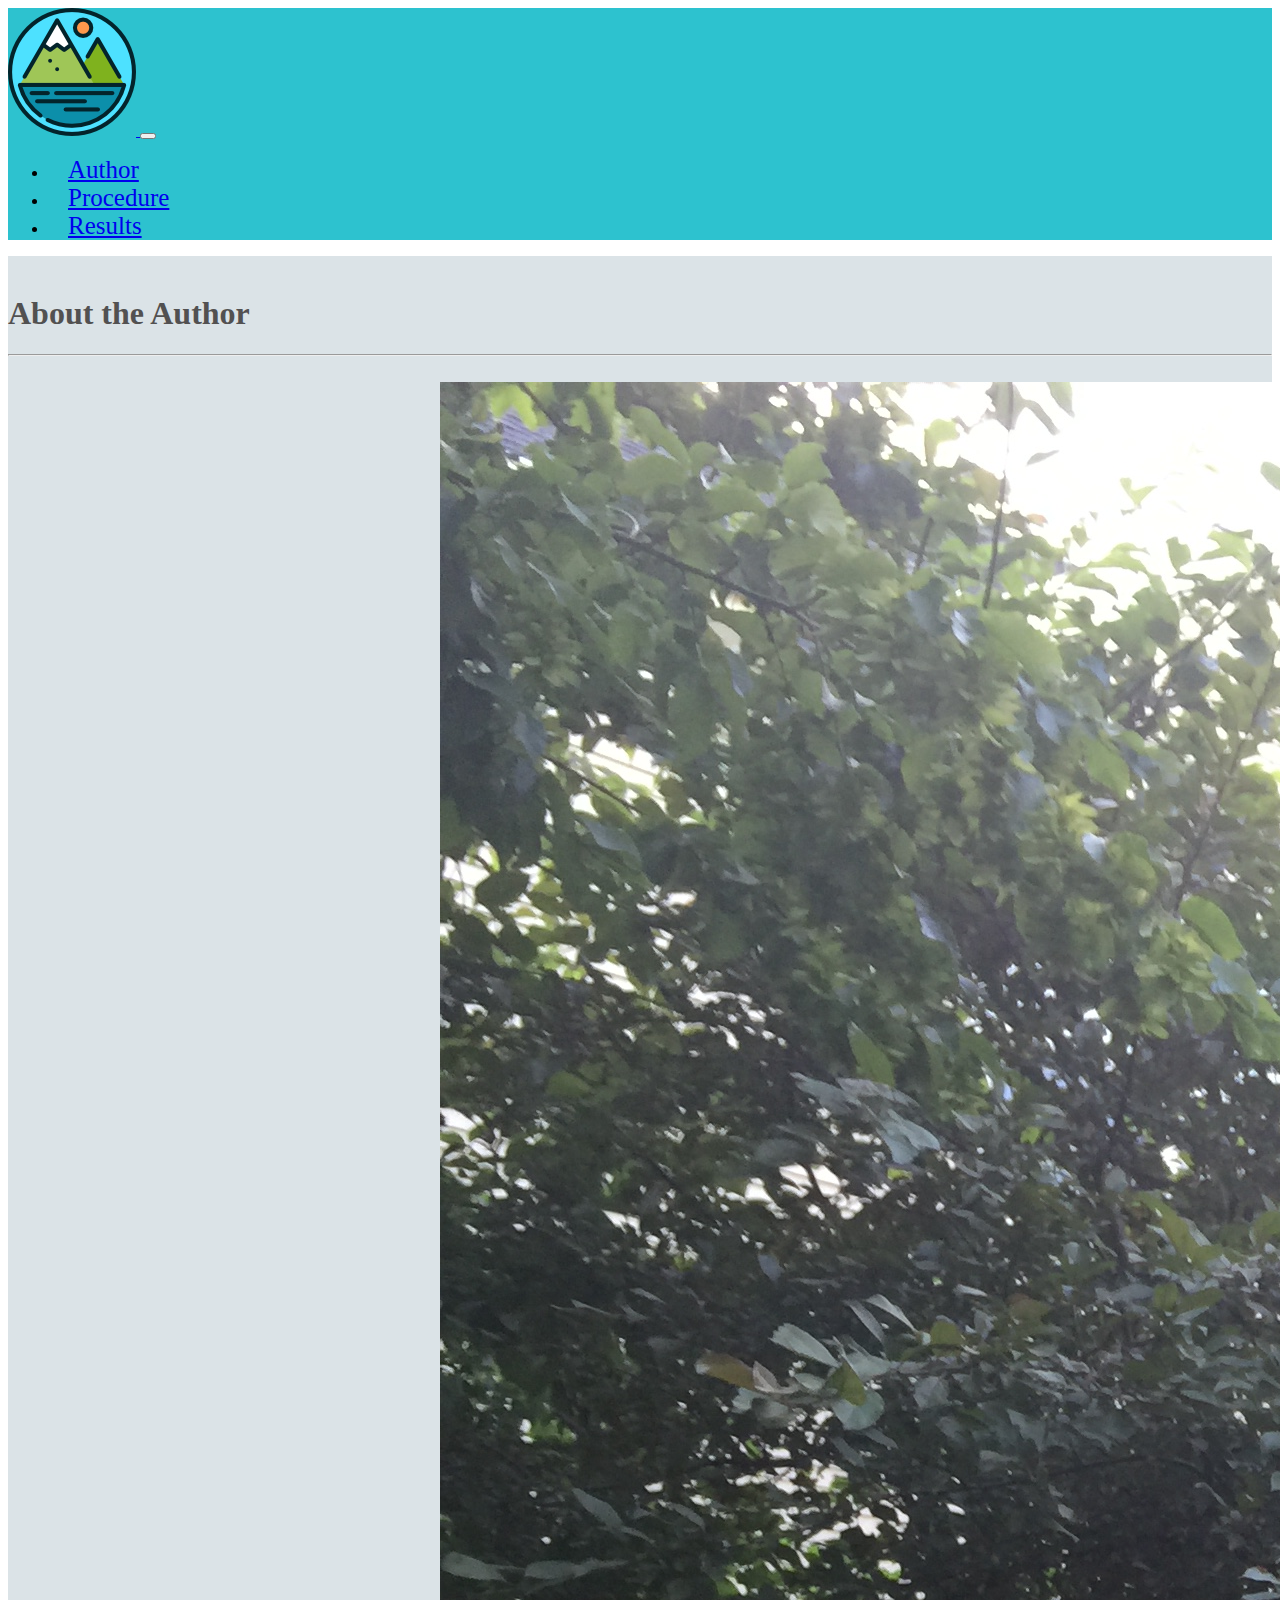
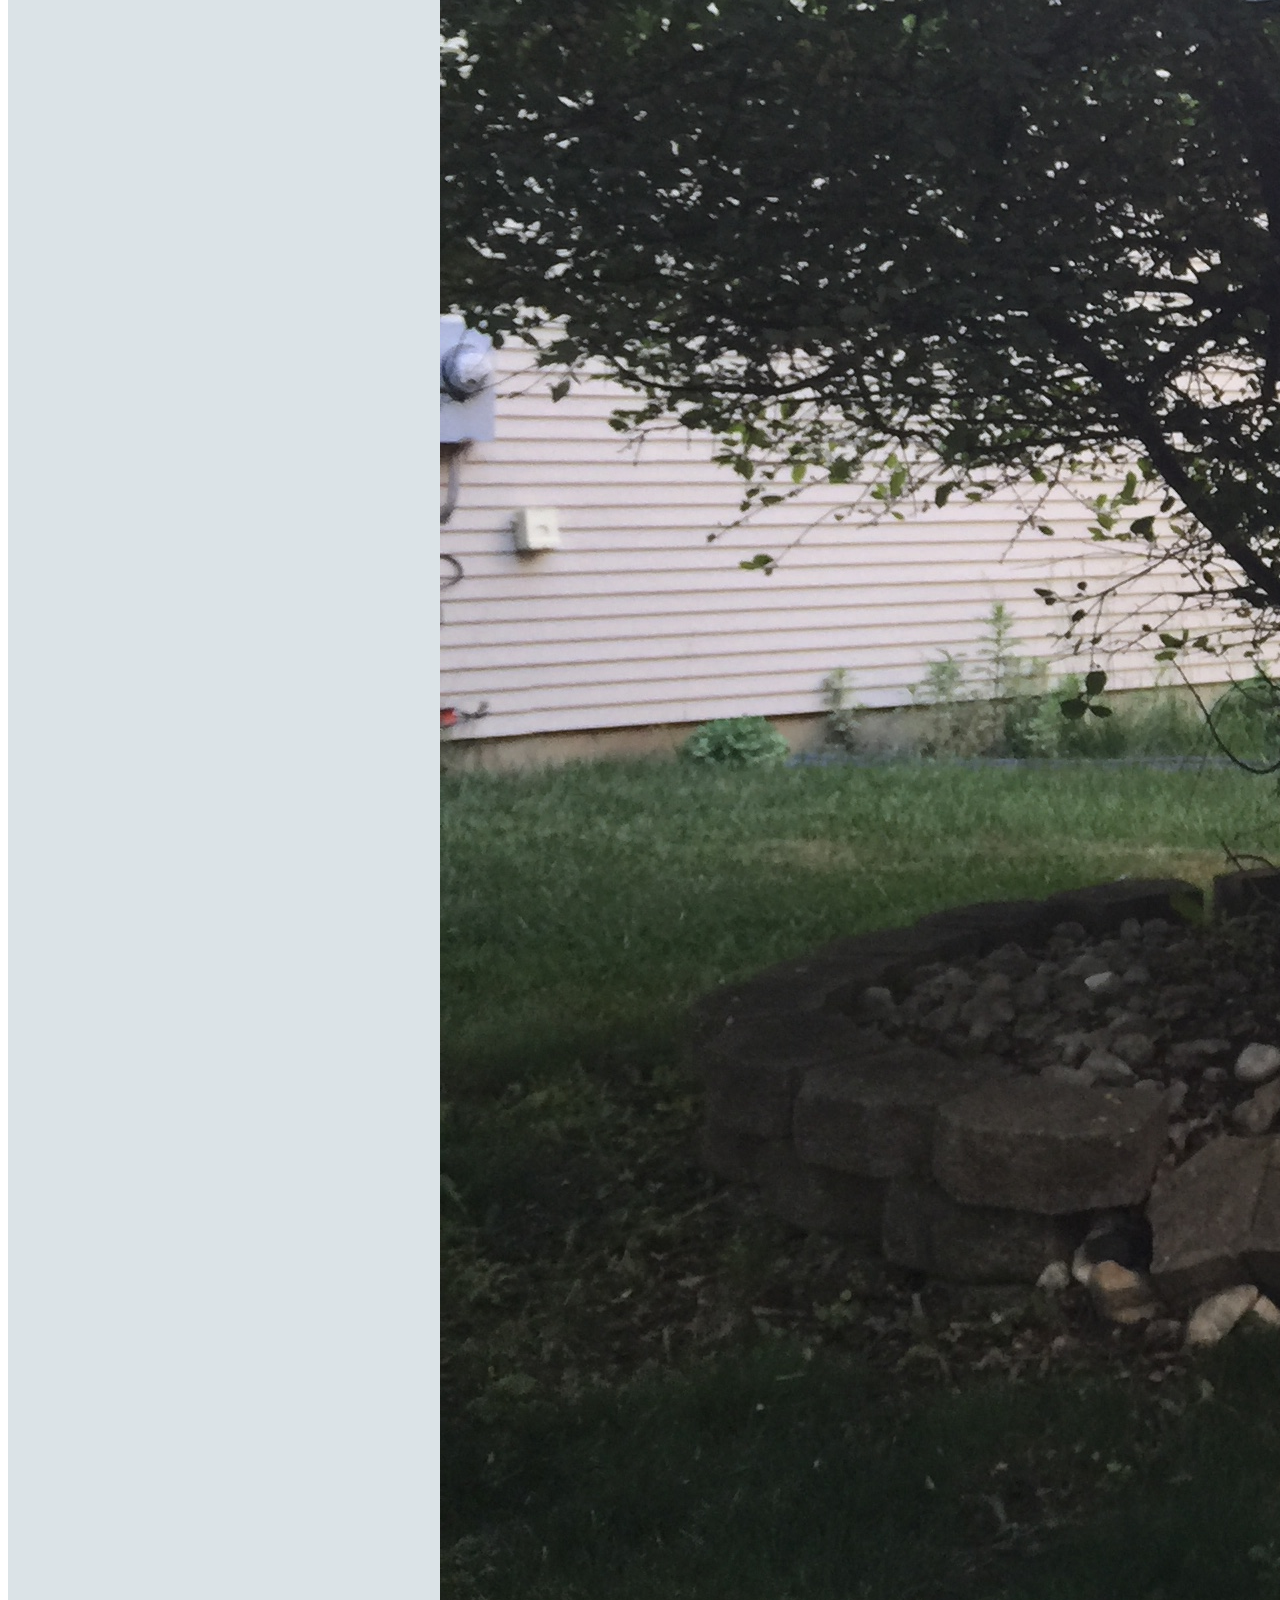
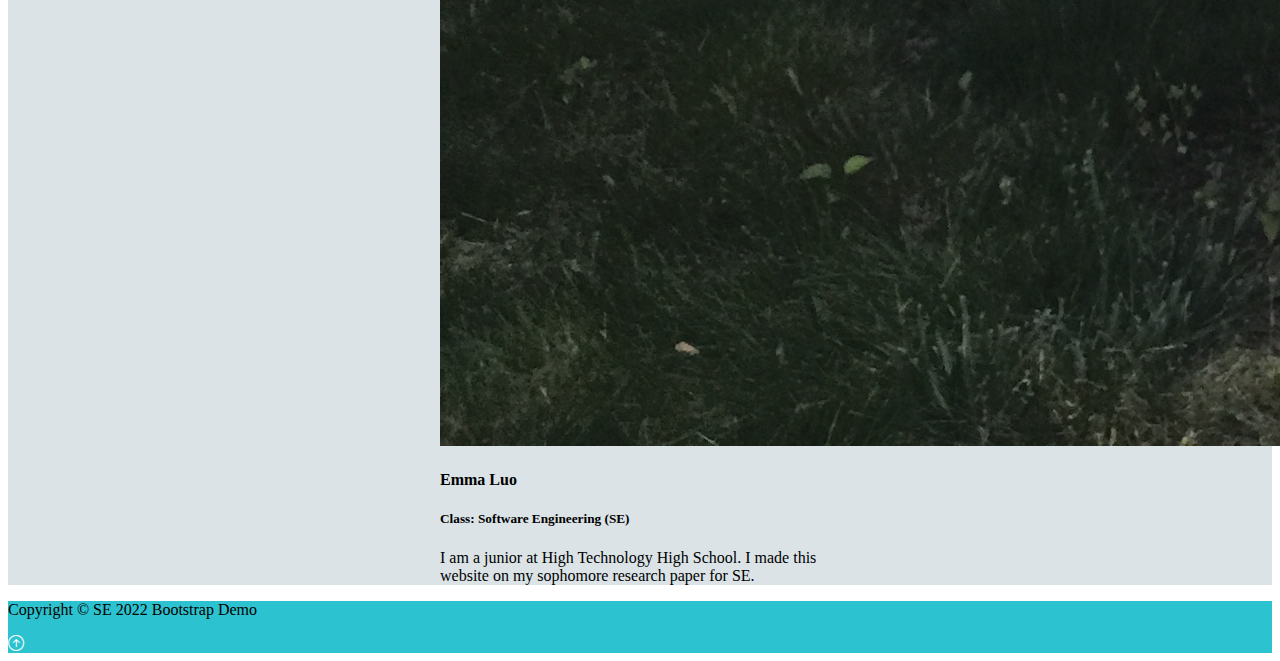
<file: author.html>
<!DOCTYPE html>
<html lang="en">
<head>
    <meta charset="UTF-8">
    <meta http-equiv="X-UA-Compatible" content="IE=edge">
    <meta name="viewport" content="width=device-width, initial-scale=1.0">
    <title>Emma Luo - Research Project</title>
    <link href="https://cdn.jsdelivr.net/npm/bootstrap@5.1.3/dist/css/bootstrap.min.css" rel="stylesheet" 
        integrity="sha384-1BmE4kWBq78iYhFldvKuhfTAU6auU8tT94WrHftjDbrCEXSU1oBoqyl2QvZ6jIW3" crossorigin="anonymous">
    <link rel="stylesheet" href="https://cdn.jsdelivr.net/npm/bootstrap-icons@1.9.1/font/bootstrap-icons.css">
    <link rel="stylesheet" href="style.css">
</head>
<body>
    <nav class="navbar navbar-expand-lg navbar-dark nb-bg-color">
        <div class="container">
            <a href="index.html" class="navbar-brand">
                <img src="img/lakeicon.png" alt="Lake Logo" class="d-inline-block align-text-top w-50">
            </a>

            <!-- Hamburger Menu Button-->
            <button class="navbar-toggler" type="button" data-bs-toggle="collapse" data-bs-target="#navmenu">
                <span class="navbar-toggler-icon"></span>
            </button>

            <!-- Collapsible navbar menu with custom hover underline CSS animation-->
            <div class="collapse navbar-collapse" id="navmenu">
                <!-- Links to hamburger menu button-->
                <ul class="navbar-nav ms-auto">
                    <li class="nav-item">
                        <a href="author.html" class="nav-link hover-underline-animation" id="nbMenuItem">Author</a>
                    </li>
                    <li class="nav-item">
                        <a href="procedure.html" class="nav-link hover-underline-animation" id="nbMenuItem">Procedure</a>
                    </li>
                    <li class="nav-item">
                        <a href="results.html" class="nav-link hover-underline-animation" id="nbMenuItem">Results</a>
                    </li>
                </ul>
            </div>
        </div>
    </nav>

    <!--About the Author(s)-->
    <section class="author">
        <div class="container">
            <br>
            <h1 class="text-center about-author">About the Author</h1>
            <hr><br> <!-- Horizontal line and line break-->

            <div class="card" id="about">
                <img src="img/authorpicture.JPG" class="card-img-top img-fluid" alt="Author Image"> 
                <div class="card-body">
                    <h4 card="card-title">Emma Luo</h4>
                    <h5>Class: Software Engineering (SE)</h5>
                    <p class="card-text">I am a junior at High Technology High School. I made this website on my sophomore research paper for SE.</p>
                </div>
            </div>
        </div>
    </section>

    <!--Footer (Requires BootStrap Icon CSS)-->
    <footer class="p-5 footer text-light text-center position-relative">
        <div class="container">
            <p class="lead">Copyright &copy; SE 2022 Bootstrap Demo</p>
            <a href="#" class="position-absolute bottom-0 end-0 p-5">
                <i class="bi bi-arrow-up-circle h2 icon-white"></i>
            </a>
        </div>
    </footer>

    <script src="https://cdn.jsdelivr.net/npm/bootstrap@5.1.3/dist/js/bootstrap.bundle.min.js" 
        integrity="sha384-ka7Sk0Gln4gmtz2MlQnikT1wXgYsOg+OMhuP+IlRH9sENBO0LRn5q+8nbTov4+1p" 
        crossorigin="anonymous"></script>
</body>
</html>
</file>
<file: style.css>
table th{
    /*Keep column headers at the top as table is scrolled*/
    position: sticky;
    top: 0px; /* https://www.w3schools.com/cssref/pr_pos_top.php*/
    overflow-y: auto;

}

/*--------- Class CSS --------- */

.procedure-header{
    color: rgb(82,81,81);
}

.procedure{
    background-color: #dbe3e7;
}

.pad-right{
    padding-right: 20px;
}

.about-author{
    color: rgb(82,81,81);
}

.author{
    background-color: #dbe3e7;
}

.footer{
    background-color:#2DC2CF;
}

.icon-white{
    color: #FFF;
}

.overview{
    background-color: #dbe3e7;
}

.showcase{
    background-color: #9ba4a7;
}

.nb-bg-color{
    background-color: #2DC2CF;
}

.dataForm{
    display: flex;
    justify-content: left;
    align-items: center;
}

.days{
    text-align: center;
    vertical-align: middle;
}

.headerBG{
    background-color: #e6e6e6;
}

.footerBG{
    background-color: #e6e6e6;
}

.ordered-List-item-font{
    font-size:22px;
}
.overview-font{
    font-size:25px;
}

.signUpForm{
    display: flex;
    justify-content: center;
    align-items: center;
}

.temps-table{
    max-height: 250px;  /*prevent table from stretching to bottom of screen*/
    overflow: auto;
}

.temps{
    text-align: center;
    vertical-align: middle;
}

.nbMenuItem{
    font-size:25px;
    padding-right: 20px;
    padding-left: 20px;
}

.notes{
    font-size:20px;
}

/*--------- ID CSS --------- */

a#nbMenuItem {
    font-size: 25px;
    padding-right: 20px;
    padding-left: 20px;
}

div#about{
    width: 400px;
    margin: auto;
}

h1#ovPadLeft{
    padding-left: 20px;
}

p#ovPadLeft{
    padding-left: 20px;
}

img#ovPadLeft{
    padding-left: 20px;
}

/* ------- Media Queries --------- */
@media only screen and (max-width: 992px) {
    .adjust-height {
        max-height: 400px;
    }

    .adjust-width {
        max-width: 400px;
    }

}

/* -----------------Underline Animation CSS -----------------*/
.hover-underline-animation {
    display: inline-block;
    position: relative;
    /*color: #0087ca;*/
  }
  
.hover-underline-animation:after {
    content: '';
    position: absolute;
    width: 100%;
    transform: scaleX(0);
    height: 2px;
    bottom: 0;
    left: 0;
    background-color: #eae6e6;
    /*transform-origin: bottom right;*/
    transition: transform 0.35s ease-out;
}
  
.hover-underline-animation:hover:after {
    transform: scaleX(1);
    /*transform-origin: bottom left;*/
}
</file>
